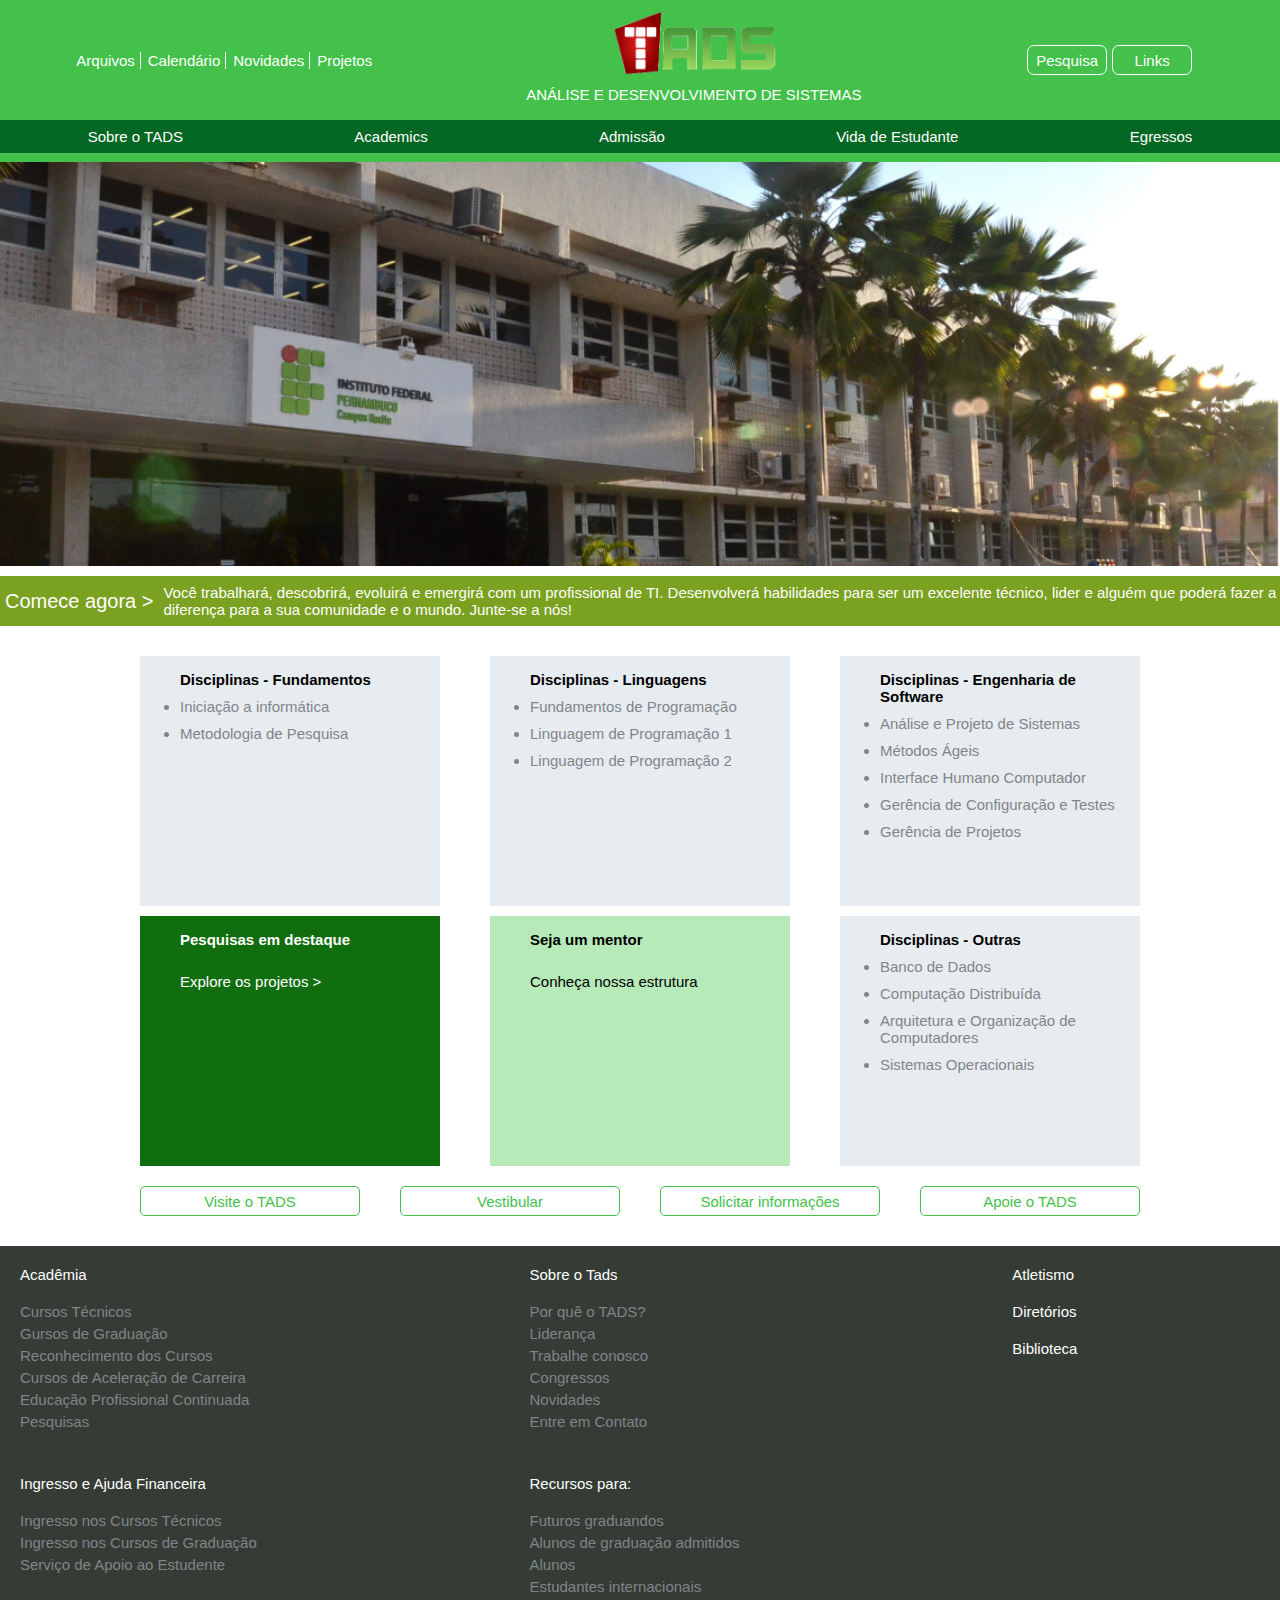
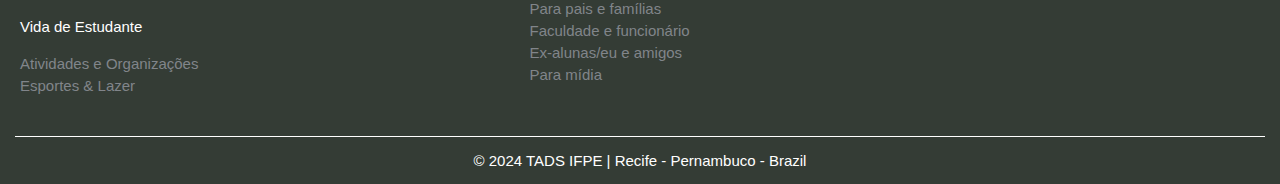
<file: TADS.html>
<!DOCTYPE html>
<html lang="en">
<head>
    <meta charset="UTF-8">
    <meta name="viewport" content="width=device-width, initial-scale=1.0">
    <title>TADS IFPE</title>
    <link rel="stylesheet" type="text/css" href="styles.css">
    <link rel="shortcut icon" href="tads.png" type="image/x-icon" />
</head>
<body>

<header>
    <div id="display_row">
    <div id="links_cabecalho">
        <ul id="ul_cabecalho">
            <li class="links"><a href="" class="links">Arquivos</a></li>
            <li class="links"><a href="" class="links">Calendário</a></li>
            <li class="links"><a href="" class="links">Novidades</a></li>
            <li class="links"><a href="" class="links">Projetos</a></li>
        </ul>
    </div>

    <div id="div_logo">
        <img src="tads-logo.png" alt="Logo TADS" id="logo">
        <h1 id="ads">ANÁLISE E DESENVOLVIMENTO DE SISTEMAS</h1>
    </div>

    <div id="div_botoes_cabecalho">
        <form action="">
            <button name="pesquisa" class="botoes_cabecalho" id="botao_pesquisa">Pesquisa</button>
            <button name="links" class="botoes_cabecalho">Links</button>
        </form>
    </div>
    </div>
    <nav>
        <ul id="ul_nav">
            <li class="links"><a href="" class="links">Sobre o TADS</a></li>
            <li class="links"><a href="" class="links">Academics</a></li>
            <li class="links"><a href="" class="links">Admissão</a></li>
            <li class="links"><a href="" class="links">Vida de Estudante</a></li>
            <li class="links"><a href="" class="links">Egressos</a></li>
        </ul>
    </nav>
</header>

    <figure>
        <img src="ifpe_hero.png" alt="Predio IFPE" id="ifpe"> 
    </figure>

<div id="div_comece_agora">
    <h2>Comece agora > </h2>
    <p>
        Você trabalhará, descobrirá, evoluirá e emergirá com um profissional de TI. Desenvolverá
        habilidades para ser um excelente técnico, lider e alguém que poderá fazer a diferença para
        a sua comunidade e o mundo. Junte-se a nós!
    </p>
</div>

<main>
    <section id="quadros">
        <div id="first_line">
            <article class="cards">
                <p>Disciplinas - Fundamentos</p>
                <ul>
                    <li>Iniciação a informática</li>
                    <li>Metodologia de Pesquisa</li>
                </ul>
            </article>
            <article class="cards">
                <p>Disciplinas - Linguagens</p>
                <ul>
                    <li>Fundamentos de Programação</li>
                    <li>Linguagem de Programação 1</li>
                    <li>Linguagem de Programação 2</li>
                    </li>
                </ul>
            </article>
            <article class="cards">
                <p>Disciplinas - Engenharia de Software</p>
                <ul>
                    <li>Análise e Projeto de Sistemas</li>
                    <li>Métodos Ágeis</li>
                    <li>Interface Humano Computador</li>
                    <li>Gerência de Configuração e Testes</li>
                    <li>Gerência de Projetos</li>
                    </li>
                </ul>
            </article>
        </div>

        <div id="second_line">
            <article class="cards" id="pesquisas_em_destaque">
                <p>Pesquisas em destaque</p>
                <p class="nao_negrito">Explore os projetos ></p>
            </article class="cards" >

            <article class="cards" id="seja_um_mentor">
                <p>Seja um mentor</p>
                <p class="nao_negrito">Conheça nossa estrutura</p>
            </article>

            <article class="cards">
                <p>Disciplinas - Outras</p>
                <ul>
                    <li>Banco de Dados</li>
                    <li>Computação Distribuída</li>
                    <li>Arquitetura e Organização de Computadores</li>
                    <li>Sistemas Operacionais</li>
                </ul>
            </article>
        </div>
    </section>
    <section id="section_botoes">
        <form action="">
            <ul class="ul_botoes">
                <li><button name="visiteOTads">Visite o TADS </button></li>
                <li><button name="vestibular">Vestibular</button></li>
                <li><button name="solicitarInformacoes">Solicitar informações</button></li>
                <li><button name="apoieOTADS">Apoie o TADS</button></li>
            </ul>
        </form>
    </section>
</main>


<footer>
    <section>
        <div>
            <dl>
                <dt>Acadêmia</dt>
                <dd><a href="">Cursos Técnicos</a></dd>
                <dd><a href="">Gursos de Graduação</a></dd>
                <dd><a href="">Reconhecimento dos Cursos</a></dd>
                <dd><a href="">Cursos de Aceleração de Carreira</a></dd>
                <dd><a href="">Educação Profissional Continuada</a></dd>
                <dd><a href="">Pesquisas</a></dd>
            </dl>

            <dl>
                <dt>Ingresso e Ajuda Financeira</dt>
                <dd><a href="">Ingresso nos Cursos Técnicos</a></dd>
                <dd><a href="">Ingresso nos Cursos de Graduação</a></dd>
                <dd><a href="">Serviço de Apoio ao Estudente</a></dd>
            </dl>

            <dl>
                <dt>Vida de Estudante</dt>
                <dd><a href="">Atividades e Organizações</a></dd>
                <dd><a href="">Esportes & Lazer</a></dd>
            </dl>
        </div>

        <div>
            <dl>
                <dt>Sobre o Tads</dt>
                <dd><a href="">Por quê o TADS?</a></dd>
                <dd><a href="">Liderança</a></dd>
                <dd><a href="">Trabalhe conosco</a></dd>
                <dd><a href="">Congressos</a></dd>
                <dd><a href="">Novidades</a></dd>
                <dd><a href="">Entre em Contato</a></dd>
            </dl>

            <dl>
                <dt>Recursos para:</dt>
                <dd><a href="">Futuros graduandos</a></dd>
                <dd><a href="">Alunos de graduação admitidos</a></dd>
                <dd><a href="">Alunos</a></dd>
                <dd><a href="">Estudantes internacionais</a></dd>
                <dd><a href="">Para pais e famílias</a></dd>
                <dd><a href="">Faculdade e funcionário</a></dd>
                <dd><a href="">Ex-alunas/eu e amigos</a></dd>
                <dd><a href="">Para mídia</a></dd>
            </dl>
        </div>

        <div id="ultima_coluna">
            <p>Atletismo</p>
            <p>Diretórios</p>
            <p>Biblioteca</p>
        </div>
    </section>

    <p id="fim_pagina">© 2024 TADS IFPE | Recife - Pernambuco - Brazil</p>

</footer>
</body>
</html>
</file>
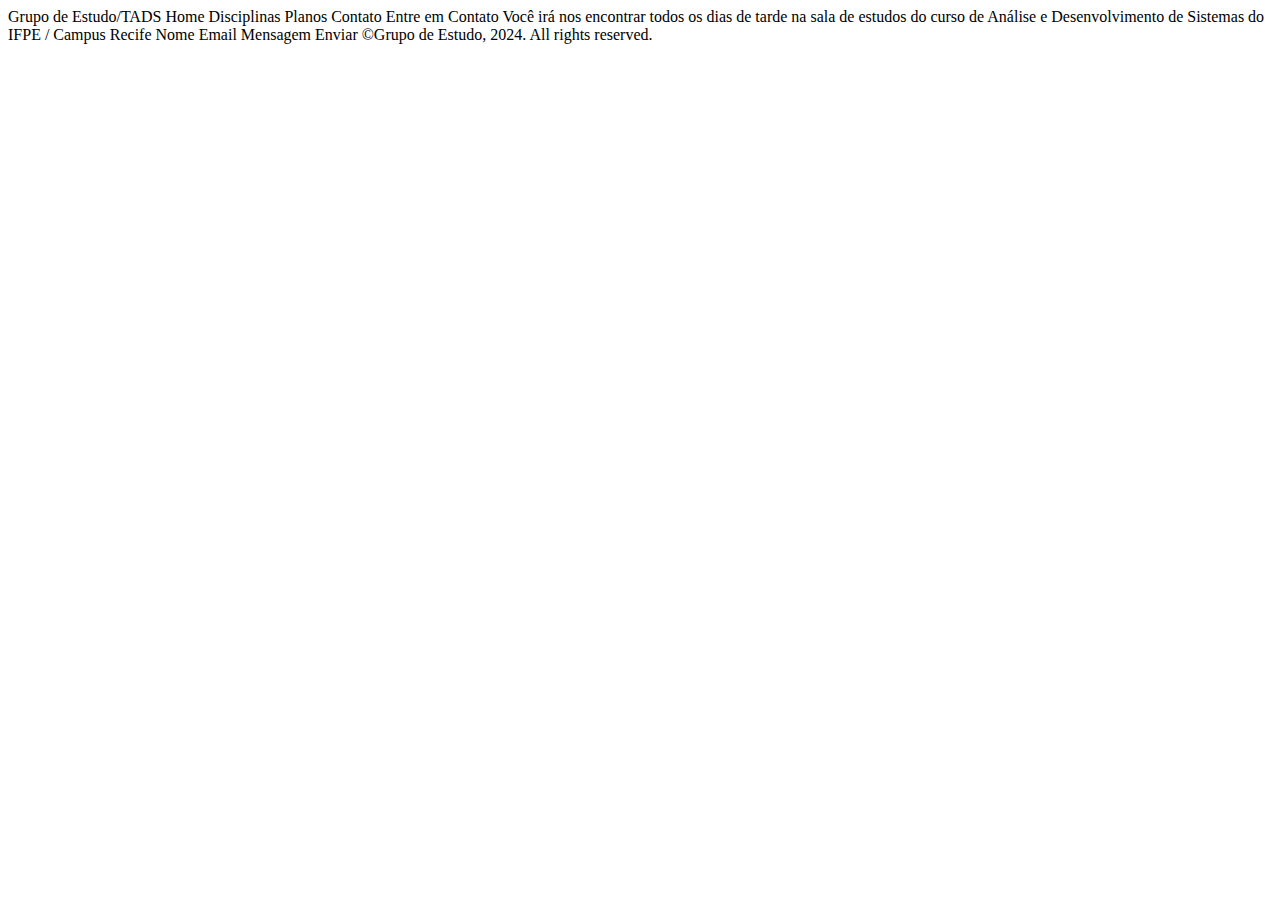
<file: grupo_estudo/contato.html>
<!DOCTYPE html>
<html lang="en">
<head>
    <meta charset="UTF-8">
    <meta name="viewport" content="width=device-width, initial-scale=1.0">
    <title>Document</title>
</head>
<body>
    
    Grupo de Estudo/TADS

    Home
    Disciplinas
    Planos
    Contato

    Entre em Contato

    Você irá nos encontrar todos os dias de tarde na sala de estudos do curso de Análise e Desenvolvimento de Sistemas do IFPE / Campus Recife

    Nome
    Email
    Mensagem
    Enviar
    
    ©Grupo de Estudo, 2024. All rights reserved.

</body>
</html>
</file>
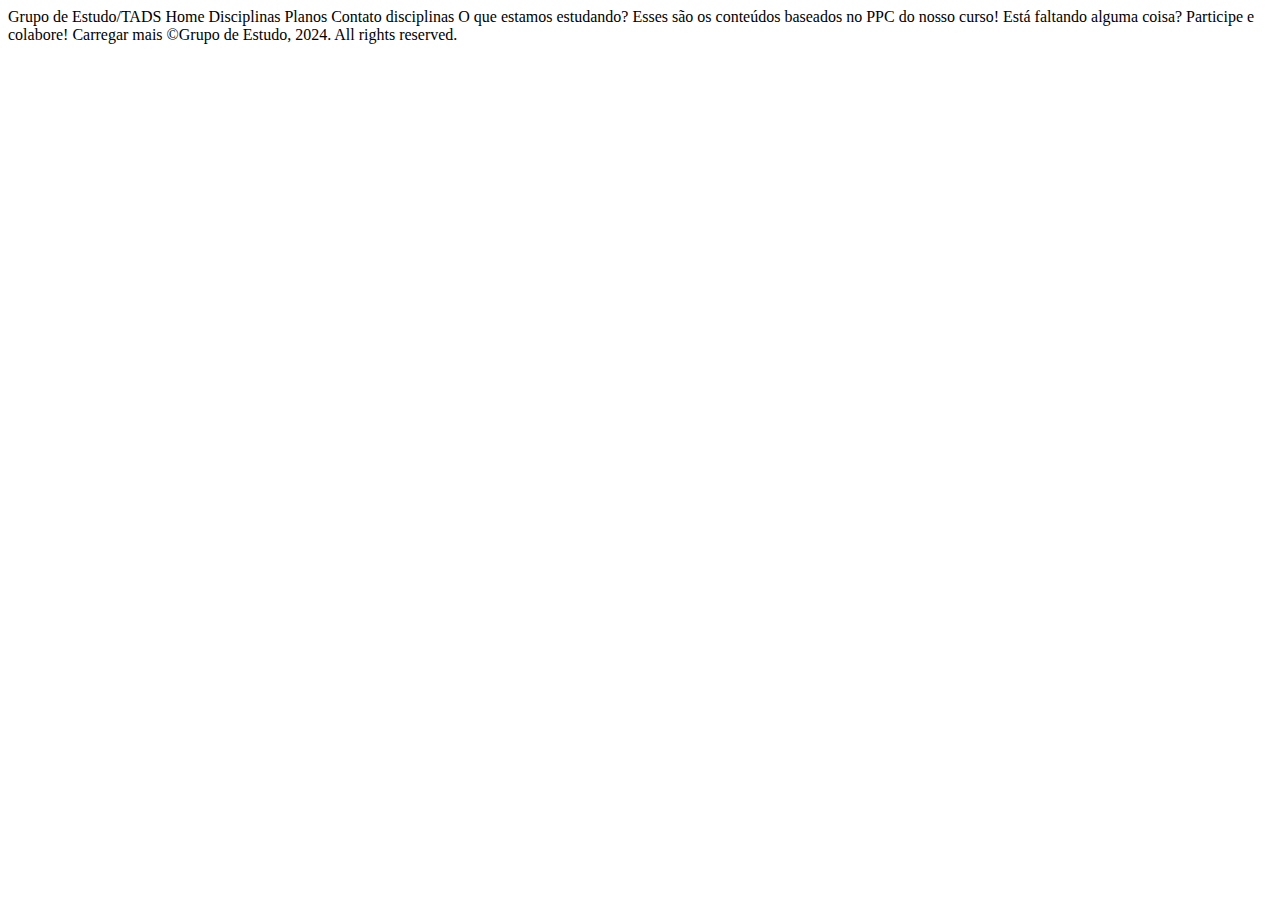
<file: grupo_estudo/disciplinas.html>
<!DOCTYPE html>
<html lang="en">
<head>
    <meta charset="UTF-8">
    <meta name="viewport" content="width=device-width, initial-scale=1.0">
    <title>Document</title>
</head>
<body>
    
    Grupo de Estudo/TADS

    Home
    Disciplinas
    Planos
    Contato

    disciplinas

    O que estamos estudando?

    Esses são os conteúdos baseados no PPC do nosso curso! Está faltando alguma coisa? Participe e colabore!

    Carregar mais

    ©Grupo de Estudo, 2024. All rights reserved.

</body>
</html>
</file>
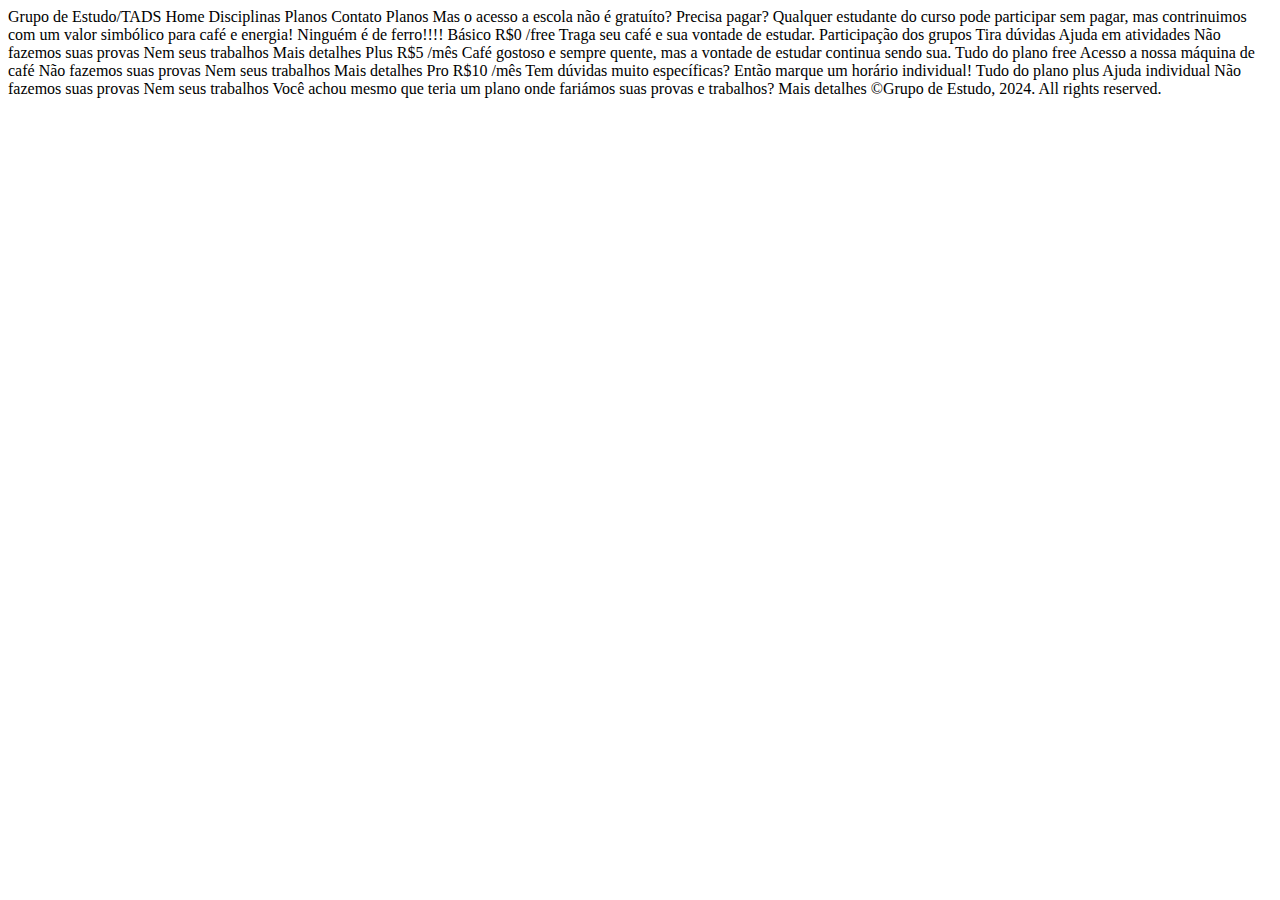
<file: grupo_estudo/planos.html>
<!DOCTYPE html>
<html lang="en">
<head>
    <meta charset="UTF-8">
    <meta name="viewport" content="width=device-width, initial-scale=1.0">
    <title>Document</title>
</head>
<body>
    
    Grupo de Estudo/TADS

    Home
    Disciplinas
    Planos
    Contato
    Planos

    Mas o acesso a escola não é gratuíto? Precisa pagar?

    Qualquer estudante do curso pode participar sem pagar, mas contrinuimos com um valor simbólico para café e energia! Ninguém é de ferro!!!!

    Básico
    R$0
    /free
    Traga seu café e sua vontade de estudar.
    Participação dos grupos
    Tira dúvidas
    Ajuda em atividades
    Não fazemos suas provas
    Nem seus trabalhos
    Mais detalhes
    
    Plus
    R$5
    /mês
    Café gostoso e sempre quente, mas a vontade de estudar continua sendo sua.
    Tudo do plano free
    Acesso a nossa máquina de café
    Não fazemos suas provas
    Nem seus trabalhos
    Mais detalhes

    Pro
    R$10
    /mês
    Tem dúvidas muito específicas? Então marque um horário individual!
    Tudo do plano plus
    Ajuda individual
    Não fazemos suas provas
    Nem seus trabalhos
    Você achou mesmo que teria um plano onde fariámos suas provas e trabalhos?
    Mais detalhes
    
    ©Grupo de Estudo, 2024. All rights reserved.

</body>
</html>
</file>
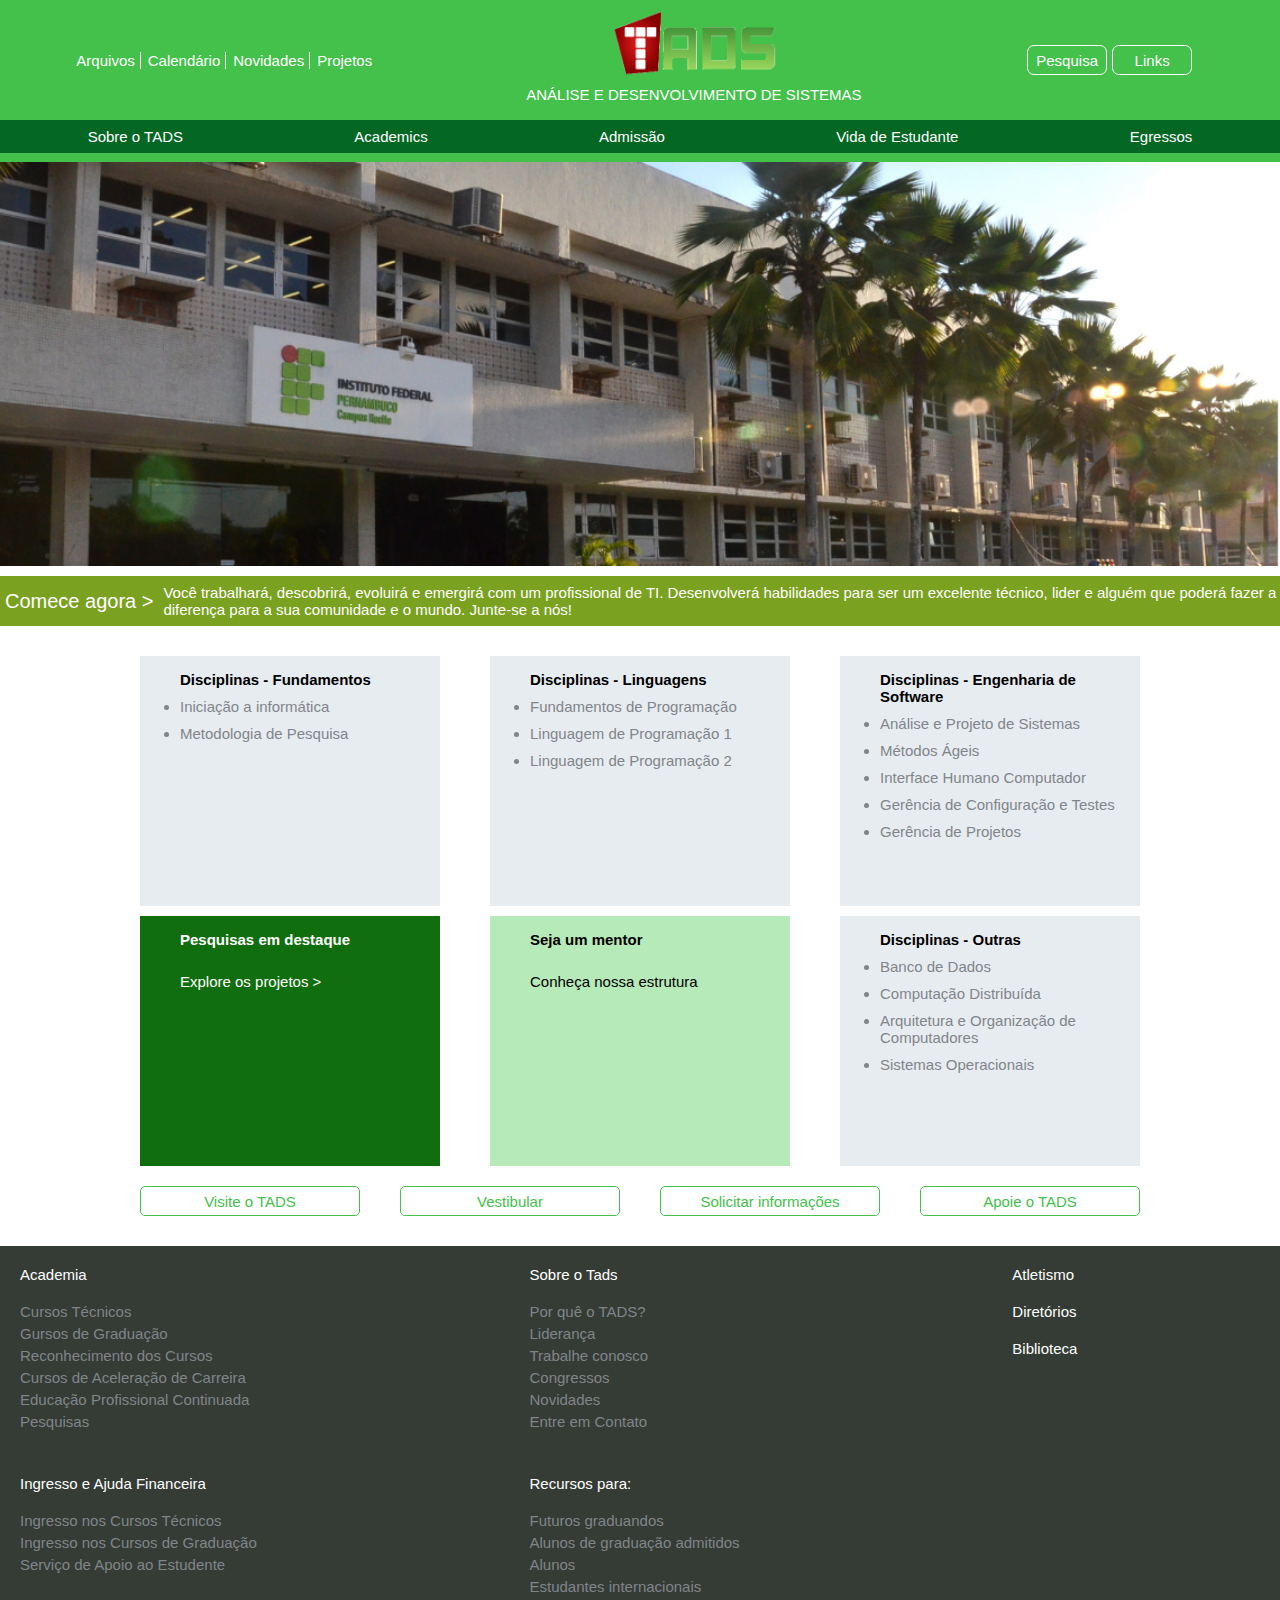
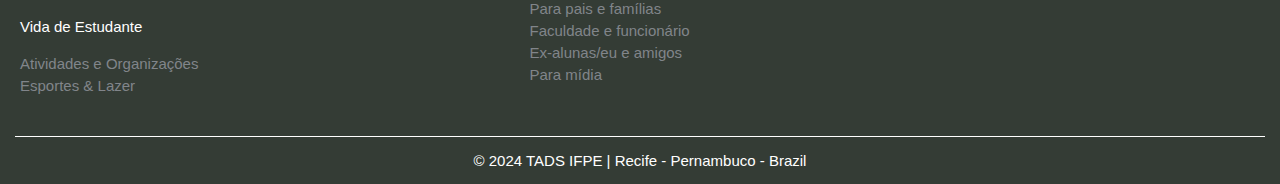
<file: Site TADS/TADS.html>
<!DOCTYPE html>
<html lang="en">
<head>
    <meta charset="UTF-8">
    <meta name="viewport" content="width=device-width, initial-scale=1.0">
    <title>TADS IFPE</title>
    <link rel="stylesheet" type="text/css" href="styles.css">
    <link rel="shortcut icon" href="tads.png" type="image/x-icon" />
</head>
<body>

<header>
    <div id="display_row">
    <div id="links_cabecalho">
        <ul id="ul_cabecalho">
            <li class="links"><a href="" class="links">Arquivos</a></li>
            <li class="links"><a href="" class="links">Calendário</a></li>
            <li class="links"><a href="" class="links">Novidades</a></li>
            <li class="links"><a href="" class="links">Projetos</a></li>
        </ul>
    </div>

    <div id="div_logo">
        <img src="tads-logo.png" alt="Logo TADS" id="logo">
        <h1 id="ads">ANÁLISE E DESENVOLVIMENTO DE SISTEMAS</h1>
    </div>

    <div id="div_botoes_cabecalho">
        <a href=""><button name="pesquisa" class="botoes_cabecalho" id="botao_pesquisa">Pesquisa</button></a>
        <a href=""><button name="links" class="botoes_cabecalho">Links</button></a>
    </div>
    </div>
    <nav>
        <ul id="ul_nav">
            <li class="links"><a href="" class="links">Sobre o TADS</a></li>
            <li class="links"><a href="" class="links">Academics</a></li>
            <li class="links"><a href="" class="links">Admissão</a></li>
            <li class="links"><a href="" class="links">Vida de Estudante</a></li>
            <li class="links"><a href="" class="links">Egressos</a></li>
        </ul>
    </nav>
</header>

    <figure>
        <img src="ifpe_hero.png" alt="Predio IFPE" id="ifpe"> 
    </figure>

<div id="div_comece_agora">
    <h2>Comece agora > </h2>
    <p>
        Você trabalhará, descobrirá, evoluirá e emergirá com um profissional de TI. Desenvolverá
        habilidades para ser um excelente técnico, lider e alguém que poderá fazer a diferença para
        a sua comunidade e o mundo. Junte-se a nós!
    </p>
</div>

<main>
    <section id="quadros">
        <div id="first_line">
            <article class="cards">
                <p>Disciplinas - Fundamentos</p>
                <ul>
                    <li>Iniciação a informática</li>
                    <li>Metodologia de Pesquisa</li>
                </ul>
            </article>
            <article class="cards">
                <p>Disciplinas - Linguagens</p>
                <ul>
                    <li>Fundamentos de Programação</li>
                    <li>Linguagem de Programação 1</li>
                    <li>Linguagem de Programação 2</li>
                    </li>
                </ul>
            </article>
            <article class="cards">
                <p>Disciplinas - Engenharia de Software</p>
                <ul>
                    <li>Análise e Projeto de Sistemas</li>
                    <li>Métodos Ágeis</li>
                    <li>Interface Humano Computador</li>
                    <li>Gerência de Configuração e Testes</li>
                    <li>Gerência de Projetos</li>
                    </li>
                </ul>
            </article>
        </div>

        <div id="second_line">
            <article class="cards" id="pesquisas_em_destaque">
                <p class="negrito">Pesquisas em destaque</p>
                <p>Explore os projetos ></p>
            </article class="cards" >

            <article class="cards" id="seja_um_mentor">
                <p class="negrito">Seja um mentor</p>
                <p>Conheça nossa estrutura</p>
            </article>

            <article class="cards" id="disciplinas_outros">
                <p class="negrito">Disciplinas - Outras</p>
                <ul>
                    <li>Banco de Dados</li>
                    <li>Computação Distribuída</li>
                    <li>Arquitetura e Organização de Computadores</li>
                    <li>Sistemas Operacionais</li>
                </ul>
            </article>
        </div>
    </section>
    <section id="section_botoes">    
        <ul class="ul_botoes">
            <li><a href=""><button name="visiteOTads">Visite o TADS </button></a></li>
            <li><a href=""><button name="vestibular">Vestibular</button></a></li>
            <li><a href=""><button name="solicitarInformacoes">Solicitar informações</button></a></li>
            <li><a href=""><button name="apoieOTADS">Apoie o TADS</button></a></li>
        </ul>
    </section>
</main>


<footer>
    <section>
        <div>
            <dl>
                <dt>Academia</dt>
                <dd><a href="">Cursos Técnicos</a></dd>
                <dd><a href="">Gursos de Graduação</a></dd>
                <dd><a href="">Reconhecimento dos Cursos</a></dd>
                <dd><a href="">Cursos de Aceleração de Carreira</a></dd>
                <dd><a href="">Educação Profissional Continuada</a></dd>
                <dd><a href="">Pesquisas</a></dd>
            </dl>

            <dl>
                <dt>Ingresso e Ajuda Financeira</dt>
                <dd><a href="">Ingresso nos Cursos Técnicos</a></dd>
                <dd><a href="">Ingresso nos Cursos de Graduação</a></dd>
                <dd><a href="">Serviço de Apoio ao Estudente</a></dd>
            </dl>

            <dl>
                <dt>Vida de Estudante</dt>
                <dd><a href="">Atividades e Organizações</a></dd>
                <dd><a href="">Esportes & Lazer</a></dd>
            </dl>
        </div>

        <div>
            <dl>
                <dt>Sobre o Tads</dt>
                <dd><a href="">Por quê o TADS?</a></dd>
                <dd><a href="">Liderança</a></dd>
                <dd><a href="">Trabalhe conosco</a></dd>
                <dd><a href="">Congressos</a></dd>
                <dd><a href="">Novidades</a></dd>
                <dd><a href="">Entre em Contato</a></dd>
            </dl>

            <dl>
                <dt>Recursos para:</dt>
                <dd><a href="">Futuros graduandos</a></dd>
                <dd><a href="">Alunos de graduação admitidos</a></dd>
                <dd><a href="">Alunos</a></dd>
                <dd><a href="">Estudantes internacionais</a></dd>
                <dd><a href="">Para pais e famílias</a></dd>
                <dd><a href="">Faculdade e funcionário</a></dd>
                <dd><a href="">Ex-alunas/eu e amigos</a></dd>
                <dd><a href="">Para mídia</a></dd>
            </dl>
        </div>

        <div id="ultima_coluna">
            <p>Atletismo</p>
            <p>Diretórios</p>
            <p>Biblioteca</p>
        </div>
    </section>

    <p id="fim_pagina">© 2024 TADS IFPE | Recife - Pernambuco - Brazil</p>

</footer>
</body>
</html>
</file>
<file: styles.css>
html{
    font-size: 10px;
    font-family: Helvetica, Verdana, sans-serif;
}

*{
    margin: 0px;
    padding: 0px;
    border: 0px;
    font-size: 1.5rem;
}

/* HEADER */

header,
#maior,
#links_cabecalho,  
#ul_cabecalho, 
#div_logo,
#div_botoes_cabecalho,
nav,
#ul_nav,
div,
figure,
form {
    display: flex;

}

header {
    background-color: #43c14b;
    color: white;
    min-height: 16.2rem;
    flex-direction: column;
}

#display_row{
    flex-direction: row;
    justify-content: space-around;
    min-height: 12rem;
}

.links{
    margin: 0.1rem;
    font-size: 1.5rem;
    text-decoration: none;
    color: white;
    padding-inline: 0.2rem;
    list-style: none;
}

.links :hover{
    color: #9ef49a !important;
}

#ul_cabecalho :not(:last-child) {
    border-right: solid;
    border-width: 0.1rem;
}

#links_cabecalho {
    
    max-width: 50rem;
    align-items: center;
    justify-content: center;
}

#div_logo {
    flex-wrap: wrap;
    width: 35rem;
    justify-content: center;
}

#logo {
    max-width: 17rem;
    object-fit: contain;
}

h1 {
    font-weight: normal;
    font-size: 1.5rem;
}

button {
    cursor: pointer;
}

.botoes_cabecalho {
    height: 3rem;
    border: solid;
    border-radius: 0.7rem;
    border-width: 0.15rem;
    border-color: white;
    background-color: transparent;
    width: 8rem;
    color: white; 
}

#botao_pesquisa{
    margin-right: 0.5rem;
}

#div_botoes_cabecalho {
    width: 20rem;
    justify-content: center;
    align-items: center;
}

nav {
    background-color: #046723;
    padding: 0.7rem;
}

#ul_nav {
    list-style: none;
    gap: 1rem;
    flex-grow: 1;
    justify-content: space-around;
}

/* IMAGEM */

figure{
    object-fit: contain;
    
}

#ifpe {
    flex-grow: 1;
}

/* COMECE AGORA */

#div_comece_agora {
    background-color: #7aa120;
    margin-top: 1rem;
    margin-bottom: 1rem;
    min-height: 5rem;
    align-items: center;
    color: white;
    font-size: 1rem;
}

#div_comece_agora h2 {
    font-size: 2rem;
    min-width: fit-content;
    font-weight: normal;
    margin-left: 0.5rem;
}

#div_comece_agora p {
    font-weight: normal;
    margin-left: 1rem;
}

/* MAIN */

main,
section,
article,  
#first_line,
#second_line,
.cards {
    display: flex;
    flex-direction: row;
    column-gap: 5rem;
}

main, #quadros {
    flex-direction: column;
    /* margin: 2rem; */
    justify-content: center;
    row-gap: 1rem;
    align-items: center;
}

main {
    margin: 3rem;
}

#quadros {
    margin-bottom: 1rem;
}

article ul {
    flex-direction: column;
}

.cards{
    flex-direction: column;
    min-height: 25rem;
    max-height: 25rem;
    min-width: 30rem;
    max-width: 30rem;
    background-color: #e7ecf0;
}


#first_line p {
    color: black;
    font-weight: bold;
    margin-top: 1.5rem;
    margin-bottom: 1rem;
    margin-left: 4rem;
}


#first_line ul li {
    margin-left: 4rem;
    margin-bottom: 1rem;
    color: #81858a;
}

#second_line p {
    color: black;
    font-weight: bold;
    margin-top: 1.5rem;
    margin-bottom: 1rem;
    margin-left: 4rem;
}

#second_line ul li {
    margin-left: 4rem;
    margin-bottom: 1rem;
    color: #81858a;
}

#pesquisas_em_destaque{
    background-color: #106e0e;
}

#pesquisas_em_destaque p {
    color: white;
}

.nao_negrito {
    font-weight: normal !important;
}

#seja_um_mentor {
    background-color: #b6ebb9;
    color: black;
}

/*BOTOES*/


#section_botoes, 
.ul_botoes {
    display: flex;
    column-gap: 1rem;
    width: 1000px;
    justify-content: space-between;

}

.ul_botoes li button {
    width: 22rem;
    height: 3rem;
    background-color: white;
    color: #43c14b;
    border-radius: 0.5rem;
    border: solid;
    border-color: #43c14b;
    border-width: 0.1rem;
}

.ul_botoes li  {
    list-style: none;
    
}

/* FOOTER */

footer{
    display: flex;
    background-color: #343c35;
    flex-direction: column;
}

footer div {
    flex-direction: column;
    flex-grow: 1;
    min-height: 45rem;
}

footer dt,
footer div p {
    color: white;
    padding-bottom: 2rem;
}

footer dd {
    padding-bottom: 0.5rem;
}

footer a {
    color: #81858a;
    text-decoration: none;
}

footer section {
    /* border-bottom: solid;
    border-color: white;
    border-bottom-width: 0.01rem; */
    
}

footer a:hover{
    color: white;
}

footer dl, #ultima_coluna {
    margin: 2rem;
}

#fim_pagina {
    display: flex;
    padding: 1.5rem;
    justify-content: center;
    margin-left: 1.5rem;
    margin-right: 1.5rem;
    border-top: solid;
    border-color: white;
    border-top-width: 0.01rem;
    color: white;
}
</file>
<file: Site TADS/styles.css>
html{
    font-size: 10px;
    font-family: Helvetica, Verdana, sans-serif;
}

*{
    margin: 0px;
    padding: 0px;
    border: 0px;
    font-size: 1.5rem;
}

/* HEADER */

header,
#maior,
#links_cabecalho,  
#ul_cabecalho, 
#div_logo,
#div_botoes_cabecalho,
nav,
#ul_nav,
div,
figure,
form {
    display: flex;

}

header {
    background-color: #43c14b;
    color: white;
    min-height: 16.2rem;
    flex-direction: column;
}

#display_row{
    flex-direction: row;
    justify-content: space-around;
    min-height: 12rem;
}

.links{
    margin: 0.1rem;
    font-size: 1.5rem;
    text-decoration: none;
    color: white;
    padding-inline: 0.2rem;
    list-style: none;
}

.links :hover{
    color: #9ef49a !important;
}

#ul_cabecalho :not(:last-child) {
    border-right: solid;
    border-width: 0.1rem;
}

#links_cabecalho {
    
    max-width: 50rem;
    align-items: center;
    justify-content: center;
}

#div_logo {
    flex-wrap: wrap;
    width: 35rem;
    justify-content: center;
}

#logo {
    max-width: 17rem;
    object-fit: contain;
}

h1 {
    font-weight: normal;
    font-size: 1.5rem;
}

button {
    cursor: pointer;
}

.botoes_cabecalho {
    height: 3rem;
    border: solid;
    border-radius: 0.7rem;
    border-width: 0.15rem;
    border-color: white;
    background-color: transparent;
    width: 8rem;
    color: white; 
}

#botao_pesquisa{
    margin-right: 0.5rem;
}

#div_botoes_cabecalho {
    width: 20rem;
    justify-content: center;
    align-items: center;
}

nav {
    background-color: #046723;
    padding: 0.7rem;
}

#ul_nav {
    list-style: none;
    gap: 1rem;
    flex-grow: 1;
    justify-content: space-around;
}

/* IMAGEM */

figure{
    object-fit: contain;
    
}

#ifpe {
    flex-grow: 1;
}

/* COMECE AGORA */

#div_comece_agora {
    background-color: #7aa120;
    margin-top: 1rem;
    margin-bottom: 1rem;
    min-height: 5rem;
    align-items: center;
    color: white;
    font-size: 1rem;
}

#div_comece_agora h2 {
    font-size: 2rem;
    min-width: fit-content;
    font-weight: normal;
    margin-left: 0.5rem;
}

#div_comece_agora p {
    font-weight: normal;
    margin-left: 1rem;
}

/* MAIN */

main,
section,
article,  
#first_line,
#second_line,
.cards {
    display: flex;
    flex-direction: row;
    column-gap: 5rem;
}

main, #quadros {
    flex-direction: column;
    /* margin: 2rem; */
    justify-content: center;
    row-gap: 1rem;
    align-items: center;
}

main {
    margin: 3rem;
}

#quadros {
    margin-bottom: 1rem;
}

article ul {
    flex-direction: column;
}

.cards{
    flex-direction: column;
    min-height: 25rem;
    max-height: 25rem;
    min-width: 30rem;
    max-width: 30rem;
    background-color: #e7ecf0;
}


#first_line p {
    color: black;
    font-weight: bold;
    margin-top: 1.5rem;
    margin-bottom: 1rem;
    margin-left: 4rem;
}


#first_line ul li {
    margin-left: 4rem;
    margin-bottom: 1rem;
    color: #81858a;
}

#second_line p {
    /* color: black;
    font-weight: bold; */
    margin-top: 1.5rem;
    margin-bottom: 1rem;
    margin-left: 4rem;
}

#second_line ul li {
    margin-left: 4rem;
    margin-bottom: 1rem;
    color: #81858a;
}

#pesquisas_em_destaque{
    background-color: #106e0e;
}

#pesquisas_em_destaque p {
    color: white;
}

.negrito {
    font-weight: bold;
}

#seja_um_mentor {
    background-color: #b6ebb9;
    color: black;
}

/*BOTOES*/


#section_botoes, 
.ul_botoes {
    display: flex;
    column-gap: 1rem;
    width: 1000px;
    justify-content: space-between;

}

.ul_botoes li button {
    width: 22rem;
    height: 3rem;
    background-color: white;
    color: #43c14b;
    border-radius: 0.5rem;
    border: solid;
    border-color: #43c14b;
    border-width: 0.1rem;
}

.ul_botoes li  {
    list-style: none;
    
}

/* FOOTER */

footer{
    display: flex;
    background-color: #343c35;
    flex-direction: column;
}

footer div {
    flex-direction: column;
    flex-grow: 1;
    min-height: 45rem;
}

footer dt,
footer div p {
    color: white;
    padding-bottom: 2rem;
}

footer dd {
    padding-bottom: 0.5rem;
}

footer a {
    color: #81858a;
    text-decoration: none;
}

footer section {
    /* border-bottom: solid;
    border-color: white;
    border-bottom-width: 0.01rem; */
    
}

footer a:hover{
    color: white;
}

footer dl, #ultima_coluna {
    margin: 2rem;
}

#fim_pagina {
    display: flex;
    padding: 1.5rem;
    justify-content: center;
    margin-left: 1.5rem;
    margin-right: 1.5rem;
    border-top: solid;
    border-color: white;
    border-top-width: 0.01rem;
    color: white;
}
</file>
